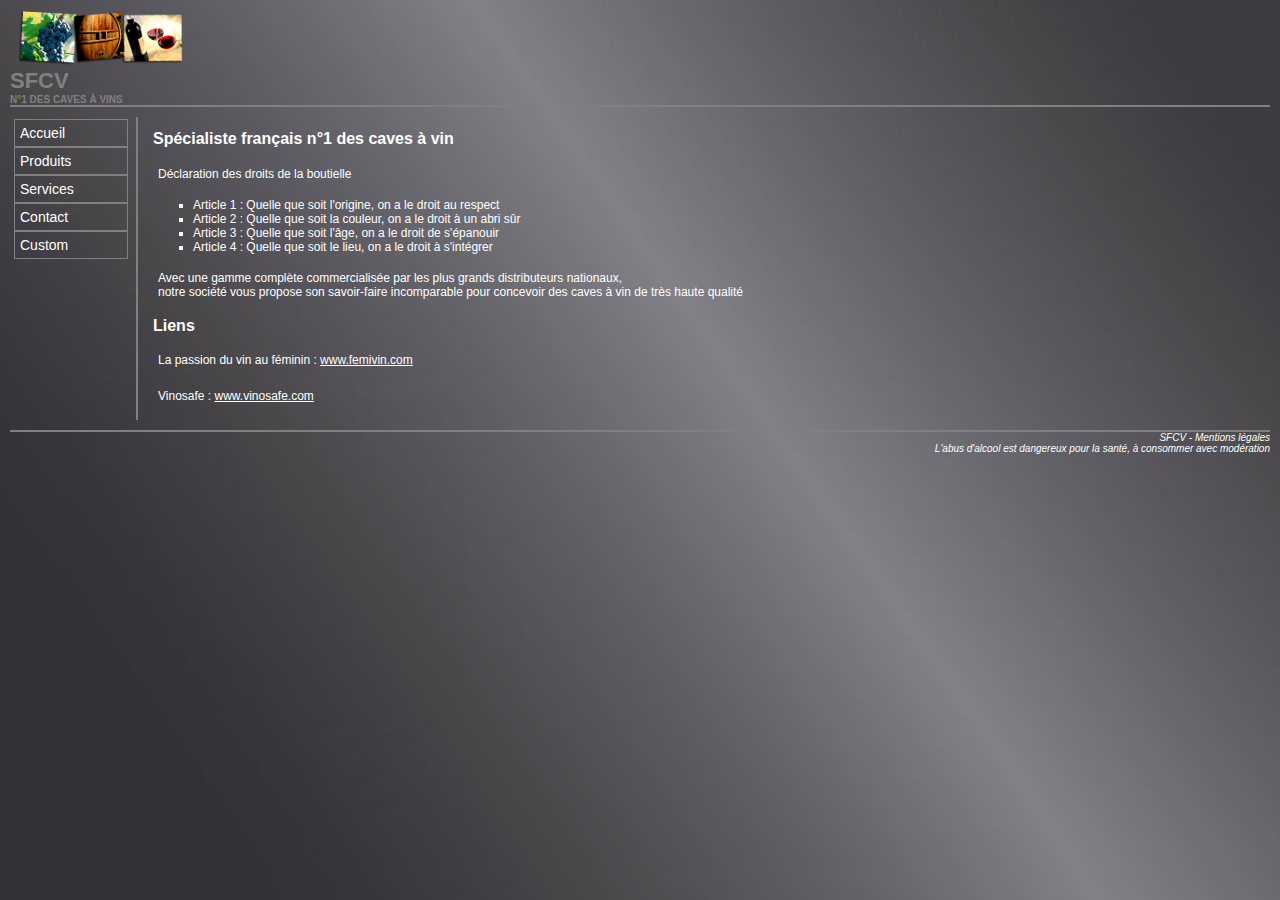
<file: index.html>
<!DOCTYPE html>
<html lang="fr"><head>
<meta http-equiv="content-type" content="text/html; charset=UTF-8">
   <title>SFCV : Spécialiste Français n°1 des Caves à Vin</title>
   <link rel="stylesheet" type="text/css" href="stylesheet.css">
 </head>
 <body>
 <div id="entete">
 	<img src="images/logo.png" alt="logo">
 	<h1>SFCV</h1>
 	<h3>N°1 des caves à vins</h3>
 </div>
 <hr>
 <div id="menu">
 	<ul>
 		<li>
 			<a href="index.html">Accueil </a>
 		</li>
 		<li>
 			<a href="produits.html">Produits </a>
 		</li>
 		<li>
 			<a href="services.html">Services </a>
 		</li>
 		<li>
 			<a href="contact.html">Contact </a>
 		</li>
 		<li><a href="custom.html">Custom</a></li> 
 	</ul>
 </div>
 <div id="bloc"> 
 	<h2>Spécialiste français n°1 des caves à vin</h2>
 	<p> Déclaration des droits de la boutielle </p>
 	<ol>
 		<li>Article 1 : Quelle que soit l'origine, on a le droit au respect </li>
 		<li>Article 2 : Quelle que soit la couleur, on a le droit à un abri sûr</li>
 		<li>Article 3 : Quelle que soit l'âge, on a le droit de s'épanouir</li>
 		<li>Article 4 : Quelle que soit le lieu, on a le droit à s'intégrer</li>
 	</ol>
 	<p>Avec une gamme complète commercialisée par les plus grands distributeurs nationaux,<br>
 	notre société vous propose son savoir-faire incomparable pour concevoir des caves à vin de très haute qualité</p>
 	<h2>Liens</h2>
 	<p>La passion du vin au féminin : <a href="femivin">www.femivin.com</a></p>
 	<p>Vinosafe : <a href="vinosafe">www.vinosafe.com</a></p>
 </div>
 <hr>
 <div id="pied">
 <p>SFCV - <a href="mentions.html">Mentions légales</a></p>
 <p> L'abus d'alcool est dangereux pour la santé, à consommer avec modération </p>
</div>
   </body>
</html>
</file>
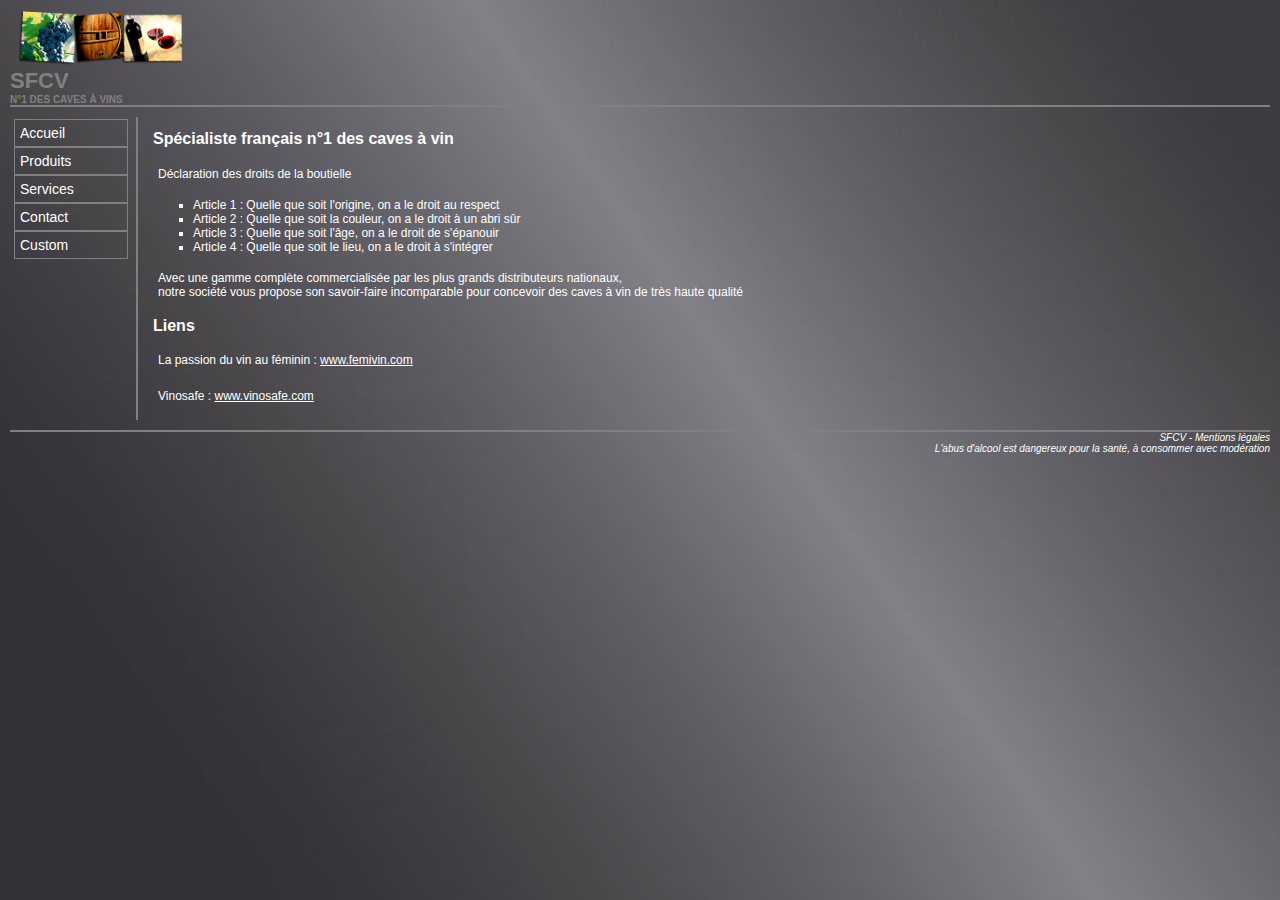
<file: index.HTML>
<!DOCTYPE html>
<html lang="fr"><head>
<meta http-equiv="content-type" content="text/html; charset=UTF-8">
   <title>SFCV : Spécialiste Français n°1 des Caves à Vin</title>
   <link rel="stylesheet" type="text/css" href="stylesheet.css">
 </head>
 <body>
 <div id="entete">
 	<img src="images/logo.png" alt="logo">
 	<h1>SFCV</h1>
 	<h3>N°1 des caves à vins</h3>
 </div>
 <hr>
 <div id="menu">
 	<ul>
 		<li>
 			<a href="index.html">Accueil </a>
 		</li>
 		<li>
 			<a href="produits.html">Produits </a>
 		</li>
 		<li>
 			<a href="services.html">Services </a>
 		</li>
 		<li>
 			<a href="contact.html">Contact </a>
 		</li>
 		<li><a href="custom.html">Custom</a></li> 
 	</ul>
 </div>
 <div id="bloc"> 
 	<h2>Spécialiste français n°1 des caves à vin</h2>
 	<p> Déclaration des droits de la boutielle </p>
 	<ol>
 		<li>Article 1 : Quelle que soit l'origine, on a le droit au respect </li>
 		<li>Article 2 : Quelle que soit la couleur, on a le droit à un abri sûr</li>
 		<li>Article 3 : Quelle que soit l'âge, on a le droit de s'épanouir</li>
 		<li>Article 4 : Quelle que soit le lieu, on a le droit à s'intégrer</li>
 	</ol>
 	<p>Avec une gamme complète commercialisée par les plus grands distributeurs nationaux,<br>
 	notre société vous propose son savoir-faire incomparable pour concevoir des caves à vin de très haute qualité</p>
 	<h2>Liens</h2>
 	<p>La passion du vin au féminin : <a href="femivin">www.femivin.com</a></p>
 	<p>Vinosafe : <a href="vinosafe">www.vinosafe.com</a></p>
 </div>
 <hr>
 <div id="pied">
 <p>SFCV - <a href="mentions.html">Mentions légales</a></p>
 <p> L'abus d'alcool est dangereux pour la santé, à consommer avec modération </p>
</div>
   </body>
</html>
</file>
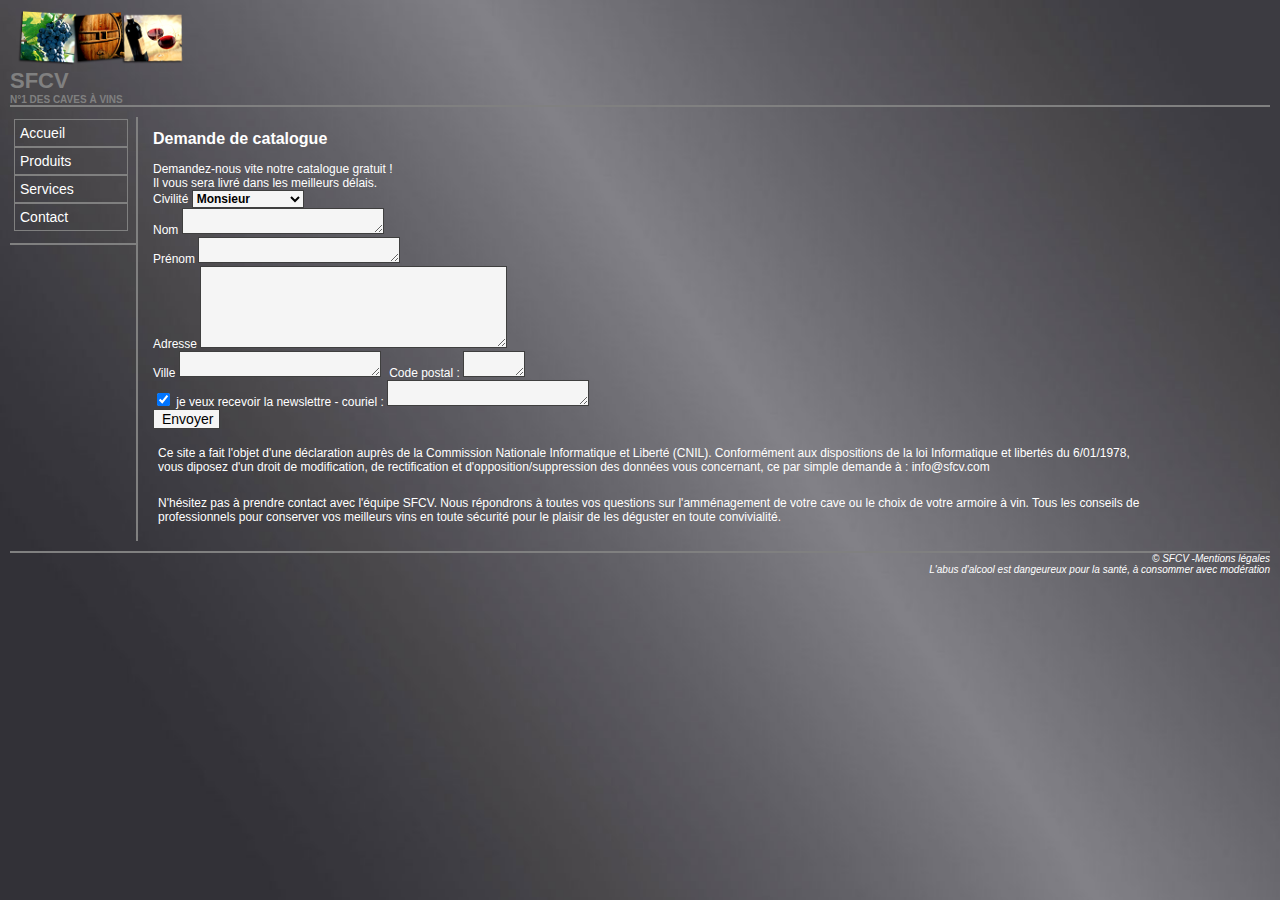
<file: contact.html>
<!DOCTYPE html>

<head>
  <meta charset="utf-8">
   <title>SFCV : Contact</title>
   <link rel="stylesheet" href="stylesheet.css" type="text/css">
 </head>
 <body>
    <div id="entete"> 
        <img src= images/logo.png alt="Cave">
        <h1>SFCV</h1> 
        <h3>N°1 des caves à vins</h3>
    </div>
    <hr>
    <div id="menu">
       <ul>
        <li><a href="index.html">Accueil</a></li>
        <li><a href="produits.html">Produits</a></li>
        <li><a href="services.html">Services</a></li>
        <li><a href="contact.html">Contact</a></li>
       </ul> 
    <hr>
    </div>
      <div id="bloc">
        <h2>Demande de catalogue</h2>
        Demandez-nous vite notre catalogue gratuit !<br>
        Il vous sera livré dans les meilleurs délais.
        <form action="" method="get" class="text">
            <label id="civilite">Civilité</label>
            <select name="civilite" id="l">
                <option value="mister">Monsieur</option>
                <option value="miss">Madame</option>
                <option value="anonymous">Ne pas préciser</option>
            </select><br>
            <label id="nom">Nom</label>
            <textarea name="nom" rows="1" cols="25"></textarea><br>
            <label id="prenom">Prénom</label>
            <textarea name="prenom" rows="1" cols="25"></textarea><br>
            <label id="adresse">Adresse</label>
            <textarea name="nom" rows="5" cols="40"></textarea><br>
            <label id="ville">Ville</label>
            <textarea name="ville" rows="1" cols="25"></textarea>
            <label id="codepostal">Code postal :</label>
            <textarea name="codepostal" rows="1" cols="5"></textarea><br>
            <input type="checkbox" name="newslettre" value="oui" checked >
            <label id="newslettre">je veux recevoir la newslettre</label>
            <label id="mail">- couriel :</label>
            <textarea name="email" rows="1" cols="25" required></textarea><br>
            <input type="submit" name="action" value="Envoyer">
        </form>
        <p>Ce site a fait l'objet d'une déclaration auprès de la Commission Nationale Informatique et Liberté (CNIL). Conformément aux dispositions de la loi Informatique et libertés du 6/01/1978, vous diposez d'un droit de modification, de rectification et d'opposition/suppression des données vous concernant, ce par simple demande à : info@sfcv.com</p>
        <p>N'hésitez pas à prendre contact avec l'équipe SFCV. Nous répondrons à toutes vos questions sur l'amménagement de votre cave ou le choix de votre armoire à vin. Tous les conseils de professionnels pour conserver vos meilleurs vins en toute sécurité pour le plaisir de les déguster en toute convivialité.</p>
    </div>
    <hr>
    <div id="pied">
 	<p>&copy; SFCV -<a href="mention.html">Mentions légales</a></p>
 	<p>L'abus d'alcool est dangeureux pour la santé, à consommer avec modération</p>
 	</div>
  </body>
</html>
</file>
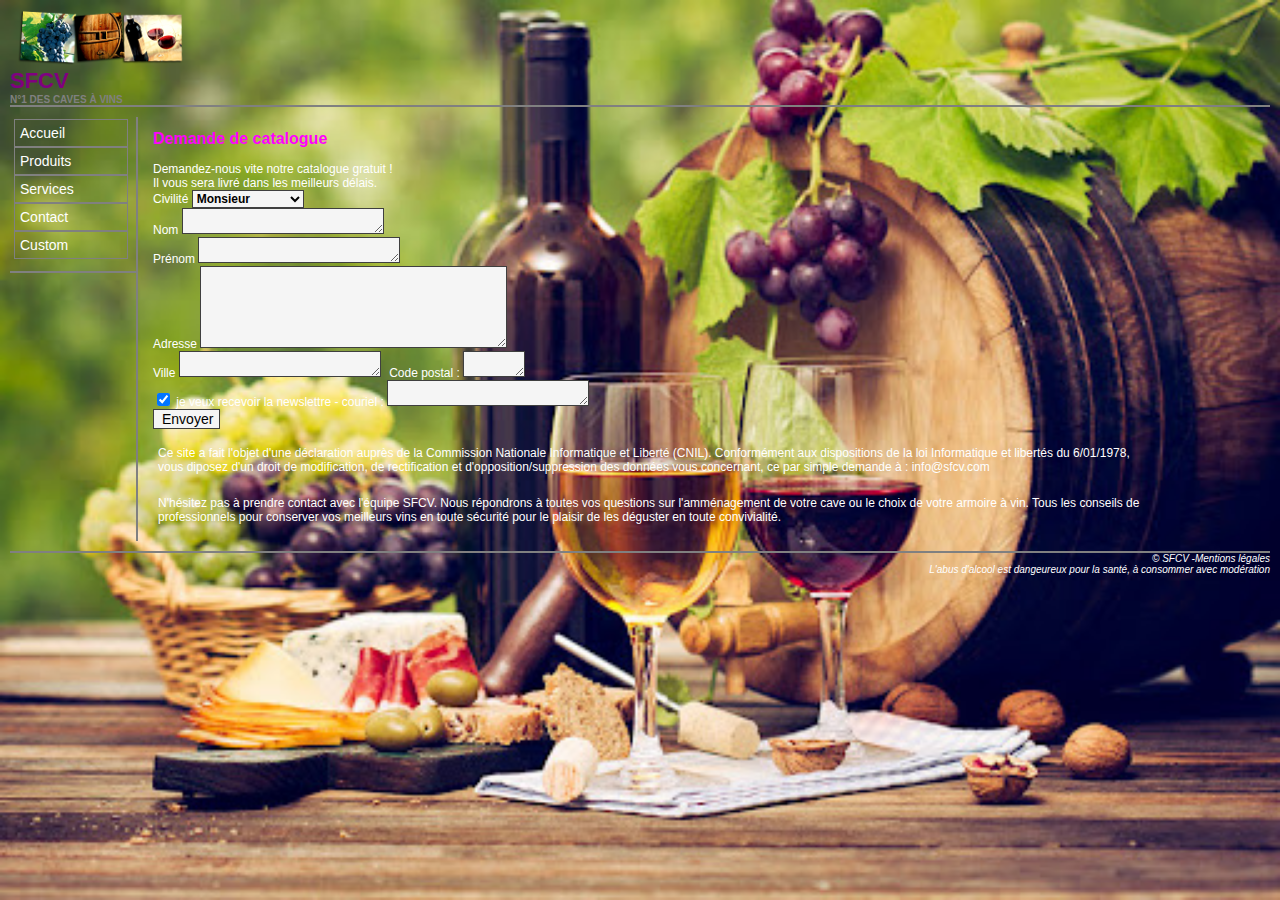
<file: custom.html>
<!DOCTYPE html>

<head>
  <meta charset="utf-8">
   <title>SFCV : Contact</title>
   <link rel="stylesheet" href="stylesheet_custom.css" type="text/css">
 </head>
 <body>
    <div id="entete"> 
        <img src= images/logo.png alt="Cave">
        <h1>SFCV</h1> 
        <h3>N°1 des caves à vins</h3>
    </div>
    <hr>
    <div id="menu">
       <ul>
        <li><a href="index.html">Accueil</a></li>
        <li><a href="produits.html">Produits</a></li>
        <li><a href="services.html">Services</a></li>
        <li><a href="contact.html">Contact</a></li>
        <li><a href="custom.html">Custom</a></li>
       </ul> 
    <hr>
    </div>
      <div id="bloc">
        <h2>Demande de catalogue</h2>
        Demandez-nous vite notre catalogue gratuit !<br>
        Il vous sera livré dans les meilleurs délais.
        <form action="" method="get" class="text">
            <label id="civilite">Civilité</label>
            <select name="civilite" id="l">
                <option value="mister">Monsieur</option>
                <option value="miss">Madame</option>
                <option value="anonymous">Ne pas préciser</option>
            </select><br>
            <label id="nom">Nom</label>
            <textarea name="nom" rows="1" cols="25"></textarea><br>
            <label id="prenom">Prénom</label>
            <textarea name="prenom" rows="1" cols="25"></textarea><br>
            <label id="adresse">Adresse</label>
            <textarea name="nom" rows="5" cols="40"></textarea><br>
            <label id="ville">Ville</label>
            <textarea name="ville" rows="1" cols="25"></textarea>
            <label id="codepostal">Code postal :</label>
            <textarea name="codepostal" rows="1" cols="5"></textarea><br>
            <input type="checkbox" name="newslettre" value="oui" checked >
            <label id="newslettre">je veux recevoir la newslettre</label>
            <label id="mail">- couriel :</label>
            <textarea name="email" rows="1" cols="25" required></textarea><br>
            <input type="submit" name="action" value="Envoyer">
        </form>
        <p>Ce site a fait l'objet d'une déclaration auprès de la Commission Nationale Informatique et Liberté (CNIL). Conformément aux dispositions de la loi Informatique et libertés du 6/01/1978, vous diposez d'un droit de modification, de rectification et d'opposition/suppression des données vous concernant, ce par simple demande à : info@sfcv.com</p>
        <p>N'hésitez pas à prendre contact avec l'équipe SFCV. Nous répondrons à toutes vos questions sur l'amménagement de votre cave ou le choix de votre armoire à vin. Tous les conseils de professionnels pour conserver vos meilleurs vins en toute sécurité pour le plaisir de les déguster en toute convivialité.</p>
    </div>
    <hr>
    <div id="pied">
 	<p>&copy; SFCV -<a href="mention.html">Mentions légales</a></p>
 	<p>L'abus d'alcool est dangeureux pour la santé, à consommer avec modération</p>
 	</div>
  </body>
</html>
</file>
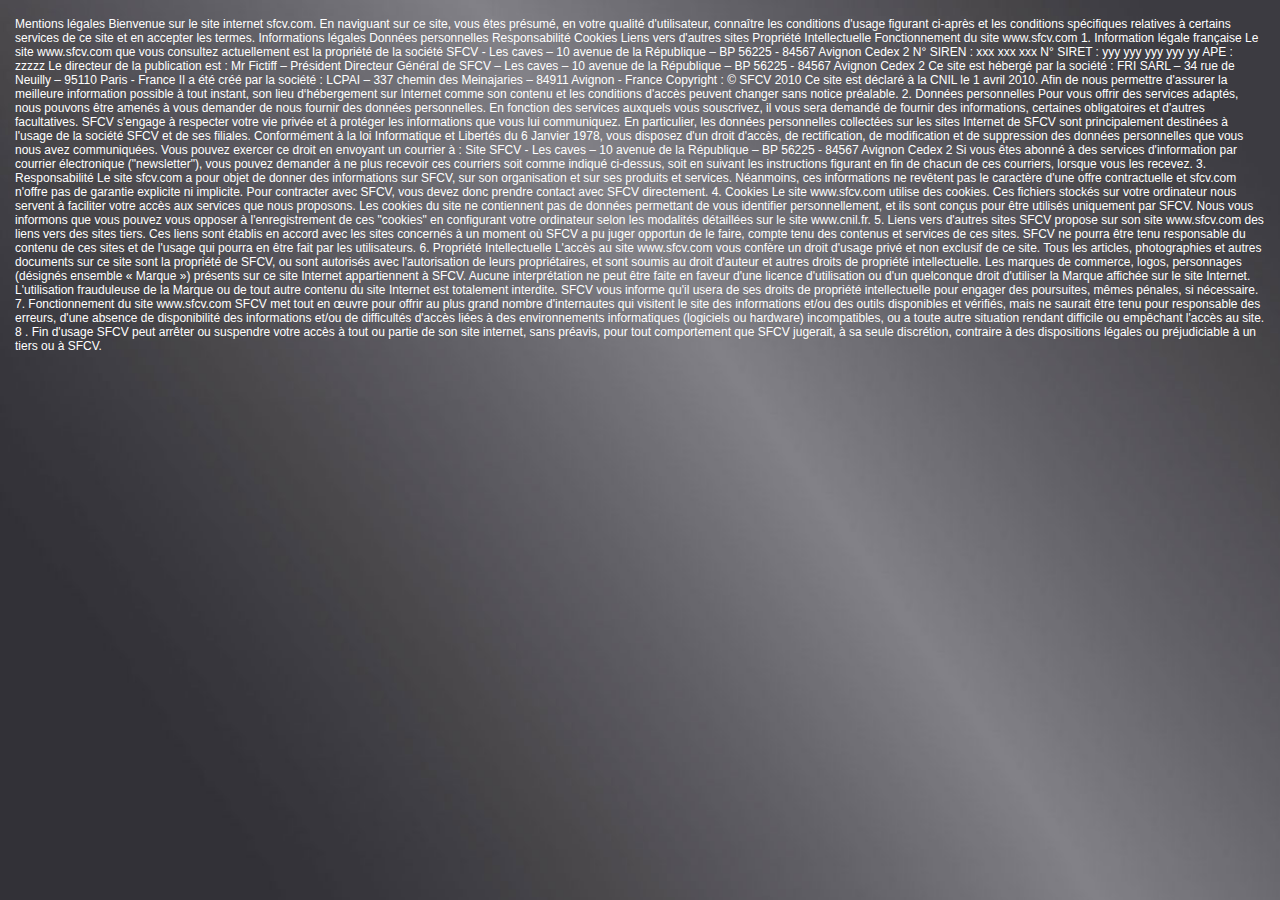
<file: mentions.html>
<!DOCTYPE html>

<head>
  <meta charset="utf-8">
   <title>SFCV : Mention</title>
   <link rel="stylesheet" href="stylesheet.css" type="text/css">
 </head>
 <body>
         <p>Mentions légales
         Bienvenue sur le site internet sfcv.com. En naviguant sur ce site, vous êtes présumé, en votre qualité d'utilisateur, connaître les conditions d'usage figurant ci-après et les conditions spécifiques relatives à certains services de ce site et en accepter les termes.
         
         Informations légales
         Données personnelles
         Responsabilité
         Cookies
         Liens vers d'autres sites
         Propriété Intellectuelle
         Fonctionnement du site www.sfcv.com
         
         1. Information légale française
         Le site www.sfcv.com que vous consultez actuellement est la propriété de la société SFCV - Les caves – 10 avenue de la République – BP 56225 - 84567 Avignon Cedex 2
         N° SIREN : xxx xxx xxx
         N° SIRET : yyy yyy yyy yyy yy
         APE : zzzzz
         Le directeur de la publication est : Mr Fictiff – Président Directeur Général de SFCV – Les caves – 10 avenue de la République – BP 56225 - 84567 Avignon Cedex 2
         Ce site est hébergé par la société : FRI SARL – 34 rue de Neuilly – 95110 Paris - France
         Il a été créé par la société : LCPAI – 337 chemin des Meinajaries – 84911 Avignon - France
         Copyright : © SFCV 2010
         Ce site est déclaré à la CNIL le 1 avril 2010.
         Afin de nous permettre d'assurer la meilleure information possible à tout instant, son lieu d‘hébergement sur Internet comme son contenu et les conditions d'accès peuvent changer sans notice préalable.

         2. Données personnelles
         Pour vous offrir des services adaptés, nous pouvons être amenés à vous demander de nous fournir des données personnelles. En fonction des services auxquels vous souscrivez, il vous sera demandé de fournir des informations, certaines obligatoires et d'autres facultatives.
         SFCV s'engage à respecter votre vie privée et à protéger les informations que vous lui communiquez. En particulier, les données personnelles collectées sur les sites Internet de SFCV sont principalement destinées à l'usage de la société SFCV et de ses filiales.
         Conformément à la loi Informatique et Libertés du 6 Janvier 1978, vous disposez d'un droit d'accès, de rectification, de modification et de suppression des données personnelles que vous nous avez communiquées. Vous pouvez exercer ce droit en envoyant un courrier à : Site SFCV - Les caves – 10 avenue de la République – BP 56225 - 84567 Avignon Cedex 2
         Si vous êtes abonné à des services d'information par courrier électronique ("newsletter"), vous pouvez demander à ne plus recevoir ces courriers soit comme indiqué ci-dessus, soit en suivant les instructions figurant en fin de chacun de ces courriers, lorsque vous les recevez.

         3. Responsabilité
         Le site sfcv.com a pour objet de donner des informations sur SFCV, sur son organisation et sur ses produits et services. Néanmoins, ces informations ne revêtent pas le caractère d'une offre contractuelle et sfcv.com n'offre pas de garantie explicite ni implicite. Pour contracter avec SFCV, vous devez donc prendre contact avec SFCV directement.

         4. Cookies
         Le site www.sfcv.com utilise des cookies. Ces fichiers stockés sur votre ordinateur nous servent à faciliter votre accès aux services que nous proposons. Les cookies du site ne contiennent pas de données permettant de vous identifier personnellement, et ils sont conçus pour être utilisés uniquement par SFCV. Nous vous informons que vous pouvez vous opposer à l'enregistrement de ces "cookies" en configurant votre ordinateur selon les modalités détaillées sur le site www.cnil.fr.

         5. Liens vers d'autres sites
         SFCV propose sur son site www.sfcv.com des liens vers des sites tiers. Ces liens sont établis en accord avec les sites concernés à un moment où SFCV a pu juger opportun de le faire, compte tenu des contenus et services de ces sites.
         SFCV ne pourra être tenu responsable du contenu de ces sites et de l'usage qui pourra en être fait par les utilisateurs.

         6. Propriété Intellectuelle
         L'accès au site www.sfcv.com vous confère un droit d'usage privé et non exclusif de ce site.
         Tous les articles, photographies et autres documents sur ce site sont la propriété de SFCV, ou sont autorisés avec l'autorisation de leurs propriétaires, et sont soumis au droit d'auteur et autres droits de propriété intellectuelle.
         Les marques de commerce, logos, personnages (désignés ensemble « Marque ») présents sur ce site Internet appartiennent à SFCV. Aucune interprétation ne peut être faite en faveur d'une licence d'utilisation ou d'un quelconque droit d'utiliser la Marque affichée sur le site Internet.
         L'utilisation frauduleuse de la Marque ou de tout autre contenu du site Internet est totalement interdite. SFCV vous informe qu'il usera de ses droits de propriété intellectuelle pour engager des poursuites, mêmes pénales, si nécessaire.

         7. Fonctionnement du site www.sfcv.com
         SFCV met tout en œuvre pour offrir au plus grand nombre d'internautes qui visitent le site des informations et/ou des outils disponibles et vérifiés, mais ne saurait être tenu pour responsable des erreurs, d'une absence de disponibilité des informations et/ou de difficultés d'accès liées à des environnements informatiques (logiciels ou hardware) incompatibles, ou a toute autre situation rendant difficile ou empêchant l'accès au site.

         8 . Fin d'usage
         SFCV peut arrêter ou suspendre votre accès à tout ou partie de son site internet, sans préavis, pour tout comportement que SFCV jugerait, à sa seule discrétion, contraire à des dispositions légales ou préjudiciable à un tiers ou à SFCV.
</p>
</file>
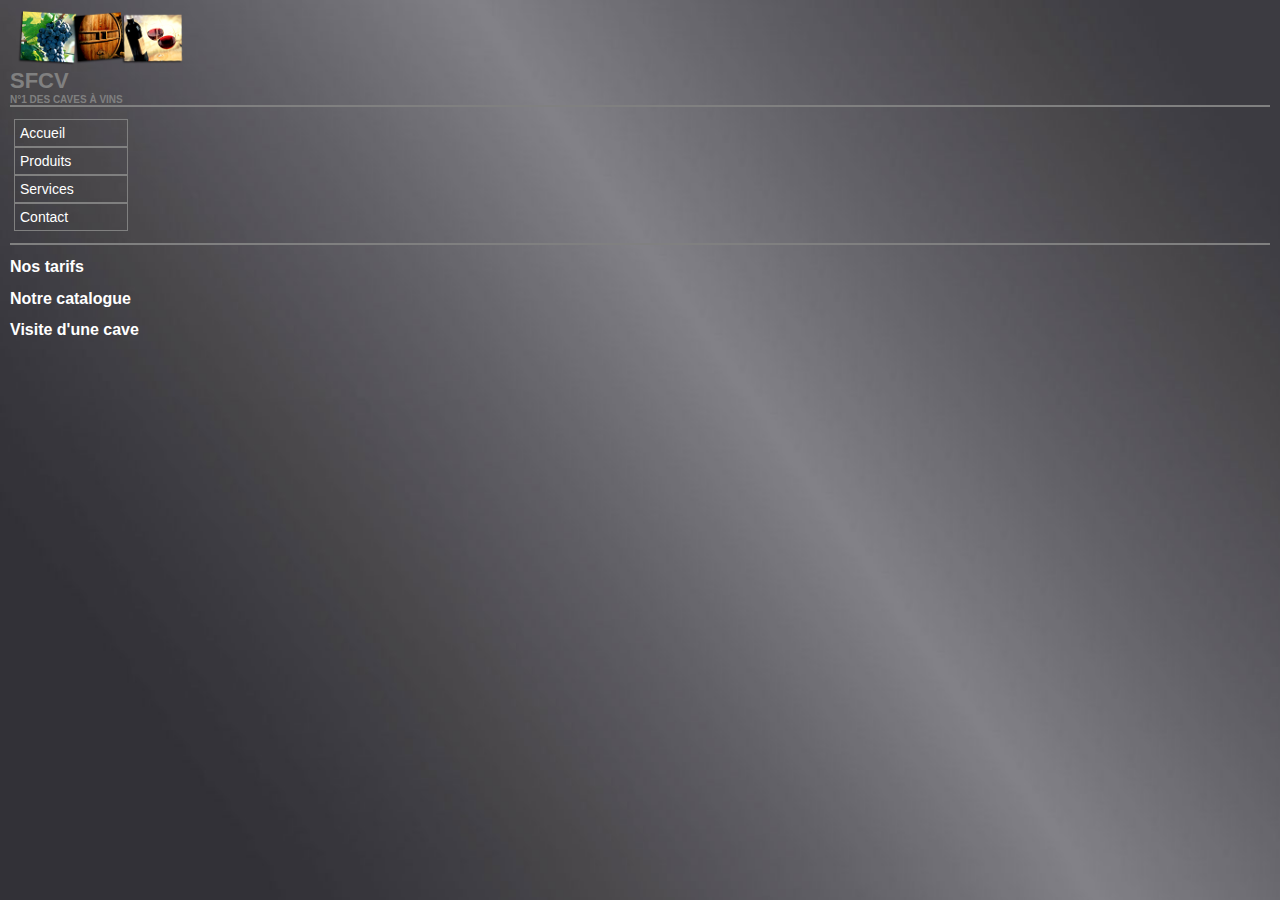
<file: Services.html>
<!DOCTYPE html>
<html lang="fr"><head>
<meta http-equiv="content-type" content="text/html; charset=UTF-8">
   <title>SFCV : Les services</title>
   <link rel="stylesheet" type="text/css" href="stylesheet.css">
 </head>
 <body>
 	<div id="entete">
 		<img src="images/logo.png" alt="Cave">
 		<h1>SFCV</h1>
 		<h3>N°1 des caves à vins</h3>
 	</div>
 	<hr>
 	<div id="menu"> 	
 		<ul>
 		<li>
 			<a href="index.html">Accueil </a>
 		</li>
 		<li>
 			<a href="produits.html">Produits </a>
 		</li>
 		<li>
 			<a href="services.html">Services </a>
 		</li>
 		<li>
 			<a href="contact.html">Contact </a>
 		</li>
 		</ul>	
 	</div>
 	<hr>
 	<h2>Nos tarifs</h2>

 	<h2>Notre catalogue</h2>

 	<h2>Visite d'une cave</h2>
</file>
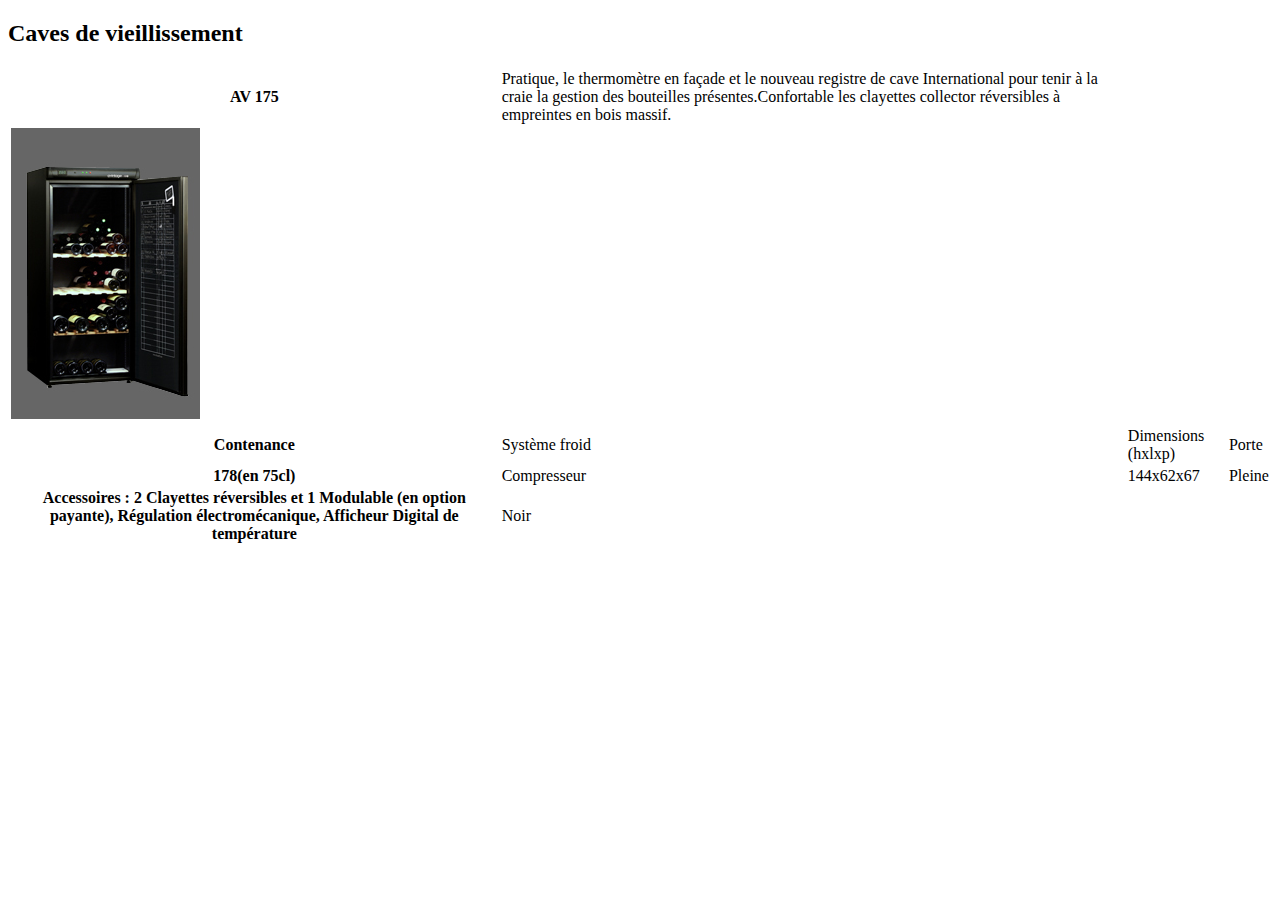
<file: tarifs.html>
<!DOCTYPE html>
<html lang="fr"><head>
<meta http-equiv="content-type" content="text/html; charset=UTF-8">
   <title>Tarifs</title>
 </head>
 <body>
 	<h2>Caves de vieillissement</h2>
 	<table>
 		<tr>
 			<th>AV 175</th>
 			<td>Pratique, le thermomètre en façade et le nouveau registre de cave International pour tenir à la craie la gestion des bouteilles présentes.Confortable les clayettes collector réversibles à empreintes en bois massif.</td>
 		</tr>
 		<tr>
 			<td><img src="images/AV175.jpg" alt="avg"></td>
 		</tr>
 		<tr>
 			<th>Contenance</th>
 			<td>Système froid</td>
 			<td>Dimensions (hxlxp)</td>
 			<td>Porte</td>
 		</tr>
 		<tr>
 			<th>178(en 75cl)</th>
 			<td>Compresseur</td>
 			<td>144x62x67</td>
 			<td>Pleine</td>
 		</tr>
 		<tr>
 			<th>Accessoires : 2 Clayettes réversibles et 1 Modulable (en option payante), Régulation électromécanique, Afficheur Digital de température</th>
 			<td>Noir</td>
 		</tr>
 	</table>
</file>
<file: stylesheet.css>
/* Feuille de style de niveau 1 */

/* Structure */

body 
{ 
   margin: 10px;
   padding: 0px;
   font-size: 12px;   
   color: white;
}

div#entete
{ 
   height: auto;
}
div#entete img.logo
{ 
   float: left;
   margin: 0px 0px 10px 0px;
   padding: 0px 0px 0px 0px;
   /*position:absolute;
   z-index: -1;*/
}
div#entete h1
{
   margin: 0px 0px 0px 0px;
}
div#entete h2
{
   padding-left: 5px;
}
div#entete h3
{
   margin: 0px 0px 0px 0px;

}

div#titre
{ 
   height: 52px;
   margin: 0px 0px 0px 0px;
   padding: 5px 0px 5px 0px;   
}
div#titre img.logo_titre
{ 
   float: left;
   margin: 0px 0px 0px 0px;
   padding: 0px 0px 0px 0px;   
}

div#menu
{ 
   float: left;
   margin: 0px 0px 0px 0px;
   padding: 0px 0px 0px 0px;
   width: 10%;
}

div#menu ul
{ 
   width: 100%;
}

div#menu li 
{
   margin-left: -3em;
   margin-right: 4em;
   padding: 5px 0px 5px 0px;
   border: 1px solid gray;
}

div#menu a 
{ 
   padding: 5px 35px 5px 5px;
}

div#bloc
{ 
   float: left;
   margin: 10px 0px 10px 0px;
   padding: 0px 0px 0px 15px;
   width: 80%;
   border-left-width: 2px;
   border-left-style: solid;
   border-left-color: gray;
}

div#contact
{ 
   float: left;
   margin: 10px 0px 10px 0px;
   padding: 0px 0px 0px 15px;
}

div#bloc_contact
{ 
   float: left;
   margin: 10px 0px 10px 0px;
   padding: 0px 0px 0px 15px;
}

div#pied
{ 
   margin: 0px 0px 0px 0px;
   padding: 0px 0px 0px 0px;
}
div#pied p
{
   margin: 0px 0px 0px 0px;
   padding: 0px 0px 0px 5px;
}

hr
{
   clear: both;
   margin: 0px 0px 0px 0px;
}
p
{
   padding: 5px 5px 5px 5px;
}
table
{
   width: 100%;
   margin: 10px 0px 10px 0px;
   padding: 0px 0px 0px 0px;
}
tr 
{
   margin: 0px 0px 0px 0px;
   padding: 0px 0px 0px 0px;
}
td 
{
   margin: 0px 0px 0px 0px;
   padding: 5px 5px 5px 5px;
}
textarea 
{  
   margin: 0px 5px 0px 0px;
   padding: 5px 5px 5px 5px;
}

/* Décoration */

body 
{ 
   background-image: url(images/fond.jpg); 
   background-repeat: repeat-y;
   /*background-position: left;*/
   font-family: Arial; 
   background-size: cover;   
}

h1 { 
   font-family: Arial;
   font-size: 22px;
   color : gray; 
   }

h2 
{ 
   font-family: Arial;
   font-size: 16px;
   color: white; 
}

h3 
{ 
   font-family: Arial; 
   font-size: 14px;
   color: gray; 
}


div#entete h3 
{ 
   font-family: Arial;
   font-size: 10px;
   color: gray; 
   text-transform: uppercase;
}

hr { border: 1px solid gray; /*visibility: visible;*/ }

table { border: 1px solid #3F3F3F; }

div#menu li { list-style-type: none; }
div#menu li:hover { background-color: white; }
div#bloc {  }
div#bloc li { list-style-type: square; }
div#contact { border-left: 2px solid gray; }
div#bloc_contact {  }
div#bloc_contact table { margin: 0px; border: 0px; }
div#bloc_contact td { padding: 0px; text-align: center; }
div#bloc_contact tr { background-color: transparent; }
div#bloc_contact a:link, a:visited, a:hover { text-decoration: none; background-color: transparent; }
div#menu a:link, div#menu a:visited { text-decoration: none; font-family: Arial; font-size: 14px; color: white; font-style: normal; }
div#menu a:hover { text-decoration: none; color: gray; background-color: transparent; }

div#pied p { font-family: Arial; font-size: 10px; font-style: italic; text-align:right; }
div#pied a { text-decoration: none; font-family: Arial; font-size: 10px; font-style: italic; color: white; }
div#pied a:link, a:visited { text-decoration: none; font-family: Arial; font-size: 10px; font-style: italic; color: white; }
div#pied a:hover { text-decoration: none; font-family: Arial; font-size: 10px; font-style: italic; color: white; background-color: transparent; }

a { text-decoration: underline; font-family: Arial; font-size: 12px; color: white; font-style: normal; }
a:link, a:visited { text-decoration: underline; font-family: Arial; font-size: 12px; color: white; font-style: normal; }
a:hover { text-decoration: none; background-color: gray; color: white; }

td { font-family: Arial; color: #000000; font-size: 15px; width: 20%; }
td.center { text-align: center; }
td.justify { text-align: justify; }
tr { background-color: #AFAFAF; }

input { font-family: Arial; font-size: 14px; font-weight: normal; background-color: #F5F5F5; color: #000000; border: 1px solid #3F3F3F; text-indent: 2px; }
textarea {font-family: Arial; font-size: 12px; font-weight : normal; background-color: #F5F5F5; color: #000000; border: 1px solid #3F3F3F; text-indent: 2px; }
select {font-family: Arial; font-size: 12px; font-weight : bold; background-color: #F5F5F5; border: 1px solid #3F3F3F; } 

a.backlink { text-decoration: underline; font-family: Arial; font-size: 10px; color: white; font-style: italic; }
a.backlink:link, a.backlink:visited { text-decoration: underline; font-family: Arial; font-size: 10px; color: white; font-style: italic; }
a.backlink:hover { text-decoration: none; background-color: transparent; font-size: 10px; color: #AEAEAE; font-style: italic; }
</file>
<file: stylesheet_custom.css>
/* Feuille de style de niveau 1 */

/* Structure */

body 
{ 
   margin: 10px;
   padding: 0px;
   font-size: 12px;   
   color: white;
}

div#entete
{ 
   height: auto;
}
div#entete img.logo
{ 
   float: left;
   margin: 0px 0px 10px 0px;
   padding: 0px 0px 0px 0px;
   /*position:absolute;
   z-index: -1;*/
}
div#entete h1
{
   margin: 0px 0px 0px 0px;
}
div#entete h2
{
   padding-left: 5px;
}
div#entete h3
{
   margin: 0px 0px 0px 0px;

}

div#titre
{ 
   height: 52px;
   margin: 0px 0px 0px 0px;
   padding: 5px 0px 5px 0px;   
}
div#titre img.logo_titre
{ 
   float: left;
   margin: 0px 0px 0px 0px;
   padding: 0px 0px 0px 0px;   
}

div#menu
{ 
   float: left;
   margin: 0px 0px 0px 0px;
   padding: 0px 0px 0px 0px;
   width: 10%;
}

div#menu ul
{ 
   width: 100%;
}

div#menu li 
{
   margin-left: -3em;
   margin-right: 4em;
   padding: 5px 0px 5px 0px;
   border: 1px solid gray;
}

div#menu a 
{ 
   padding: 5px 35px 5px 5px;
}

div#bloc
{ 
   float: left;
   margin: 10px 0px 10px 0px;
   padding: 0px 0px 0px 15px;
   width: 80%;
   border-left-width: 2px;
   border-left-style: solid;
   border-left-color: gray;
}

div#contact
{ 
   float: left;
   margin: 10px 0px 10px 0px;
   padding: 0px 0px 0px 15px;
}

div#bloc_contact
{ 
   float: left;
   margin: 10px 0px 10px 0px;
   padding: 0px 0px 0px 15px;
}

div#pied
{ 
   margin: 0px 0px 0px 0px;
   padding: 0px 0px 0px 0px;
}
div#pied p
{
   margin: 0px 0px 0px 0px;
   padding: 0px 0px 0px 5px;
}

hr
{
   clear: both;
   margin: 0px 0px 0px 0px;
}
p
{
   padding: 5px 5px 5px 5px;
}
table
{
   width: 100%;
   margin: 10px 0px 10px 0px;
   padding: 0px 0px 0px 0px;
}
tr 
{
   margin: 0px 0px 0px 0px;
   padding: 0px 0px 0px 0px;
}
td 
{
   margin: 0px 0px 0px 0px;
   padding: 5px 5px 5px 5px;
}
textarea 
{  
   margin: 0px 5px 0px 0px;
   padding: 5px 5px 5px 5px;
}

/* Décoration */

body 
{ 
   background-image: url(images/custom.jpg); 
   background-repeat: repeat-y;
   /*background-position: left;*/
   font-family: Arial; 
   background-size: cover;   
}

h1 { 
   font-family: Arial;
   font-size: 22px;
   color : purple; 
   }

h2 
{ 
   font-family: Arial;
   font-size: 16px;
   color: magenta; 
}

h3 
{ 
   font-family: Arial; 
   font-size: 14px;
   color: purple; 
}


div#entete h3 
{ 
   font-family: Arial;
   font-size: 10px;
   color: gray; 
   text-transform: uppercase;
}

hr { border: 1px solid gray; /*visibility: visible;*/ }

table { border: 1px solid #3F3F3F; }

div#menu li { list-style-type: none; }
div#menu li:hover { background-color: white; }
div#bloc {  }
div#bloc li { list-style-type: square; }
div#contact { border-left: 2px solid gray; }
div#bloc_contact {  }
div#bloc_contact table { margin: 0px; border: 0px; }
div#bloc_contact td { padding: 0px; text-align: center; }
div#bloc_contact tr { background-color: transparent; }
div#bloc_contact a:link, a:visited, a:hover { text-decoration: none; background-color: transparent; }
div#menu a:link, div#menu a:visited { text-decoration: none; font-family: Arial; font-size: 14px; color: white; font-style: normal; }
div#menu a:hover { text-decoration: none; color: gray; background-color: transparent; }

div#pied p { font-family: Arial; font-size: 10px; font-style: italic; text-align:right; }
div#pied a { text-decoration: none; font-family: Arial; font-size: 10px; font-style: italic; color: white; }
div#pied a:link, a:visited { text-decoration: none; font-family: Arial; font-size: 10px; font-style: italic; color: white; }
div#pied a:hover { text-decoration: none; font-family: Arial; font-size: 10px; font-style: italic; color: white; background-color: transparent; }

a { text-decoration: underline; font-family: Arial; font-size: 12px; color: white; font-style: normal; }
a:link, a:visited { text-decoration: underline; font-family: Arial; font-size: 12px; color: white; font-style: normal; }
a:hover { text-decoration: none; background-color: gray; color: white; }

td { font-family: Arial; color: #000000; font-size: 15px; width: 20%; }
td.center { text-align: center; }
td.justify { text-align: justify; }
tr { background-color: #AFAFAF; }

input { font-family: Arial; font-size: 14px; font-weight: normal; background-color: #F5F5F5; color: #000000; border: 1px solid #3F3F3F; text-indent: 2px; }
textarea {font-family: Arial; font-size: 12px; font-weight : normal; background-color: #F5F5F5; color: #000000; border: 1px solid #3F3F3F; text-indent: 2px; }
select {font-family: Arial; font-size: 12px; font-weight : bold; background-color: #F5F5F5; border: 1px solid #3F3F3F; } 

a.backlink { text-decoration: underline; font-family: Arial; font-size: 10px; color: white; font-style: italic; }
a.backlink:link, a.backlink:visited { text-decoration: underline; font-family: Arial; font-size: 10px; color: white; font-style: italic; }
a.backlink:hover { text-decoration: none; background-color: transparent; font-size: 10px; color: #AEAEAE; font-style: italic; }
</file>
